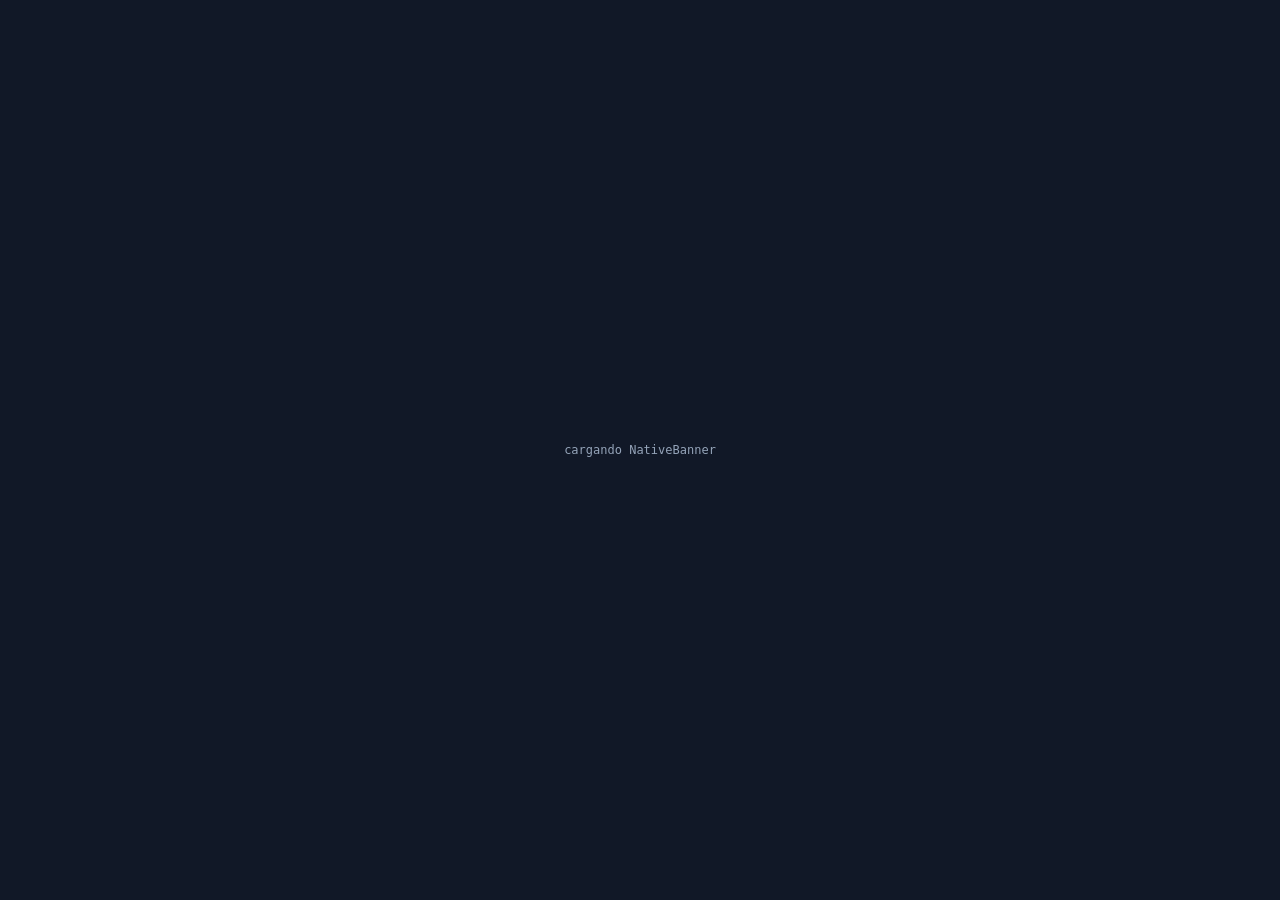
<file: ad-frames/native.html>
<!doctype html><html><head><meta charset="utf-8"><meta name="referrer" content="no-referrer-when-downgrade"><meta name="viewport" content="width=device-width,initial-scale=1"><style>html,body{margin:0;width:100%;height:100%;background:#111827;overflow:hidden;color:#94a3b8;font:12px monospace}#status{position:absolute;inset:0;display:flex;align-items:center;justify-content:center;text-align:center;padding:8px;pointer-events:none;z-index:1}</style></head><body><div id="status">cargando NativeBanner</div><script>const slot=Number(new URLSearchParams(location.search).get('slot')||'0');const statusEl=document.getElementById('status');function send(status,detail){parent.postMessage({type:'ad-slot',slot,status,detail},'*')}function hasCreative(){return !!document.querySelector('iframe[src],img[src],a[href],ins iframe,[id^="container-"] iframe,[id^="container-"] img,[id^="container-"] a')}function inspect(){if(hasCreative()){statusEl.style.display='none';send('filled','creative inserted')}else{send('loaded','script ran, no creative yet')}}window.onerror=function(){send('blocked','script error or blocked')};setTimeout(function(){if(!hasCreative())send('empty','sin creatividad visible')},9000);</script><div id="container-f9a8370772d0f1c2eef95fc947e949e7"></div><script async="async" data-cfasync="false" src="https://pl29188291.profitablecpmratenetwork.com/f9a8370772d0f1c2eef95fc947e949e7/invoke.js" onload="setTimeout(inspect,1200);setTimeout(inspect,3500);setTimeout(inspect,7000)" onerror="send('blocked','network/adblock blocked native script')"></script></body></html>
</file>
